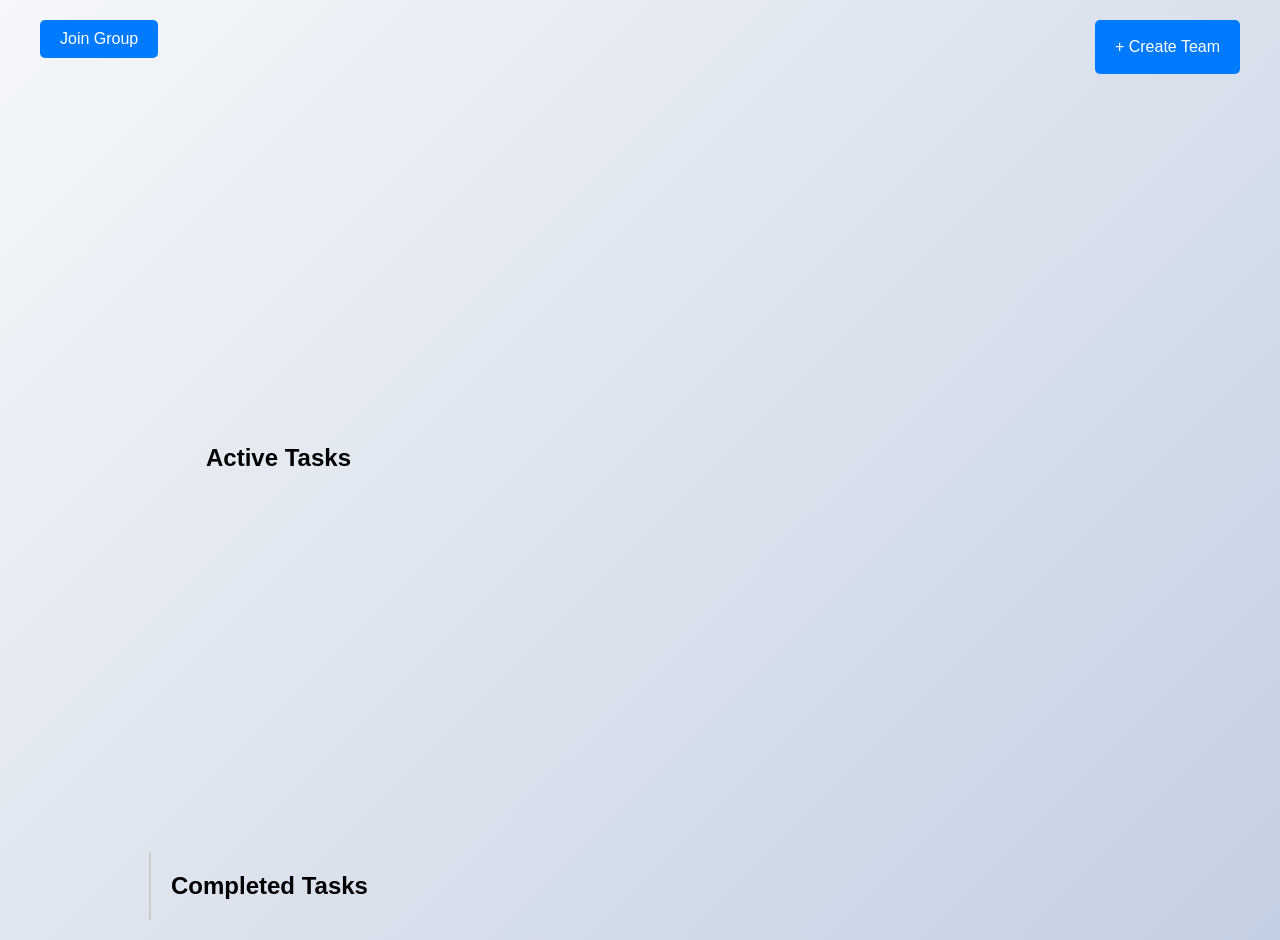
<file: group.html>
<!DOCTYPE html>
<html lang="en">
<head>
    <meta charset="UTF-8">
    <meta name="viewport" content="width=device-width, initial-scale=1.0">
    <link rel="stylesheet" href="https://cdnjs.cloudflare.com/ajax/libs/font-awesome/6.4.2/css/all.min.css">

    <title>Team Management</title>
    <style>
        body {
            font-family: Arial, sans-serif;
            margin: 0;
            background: linear-gradient(135deg, #f5f7fa, #c3cfe2);
            display: flex;
            flex-direction: column;
            align-items: center;
            padding: 20px;
            min-height: 100vh;
        }
        .main-container {
            width: 100%;
            max-width: 1200px;
        }
        .button-container {
            display: flex;
            justify-content: flex-end;
            margin-bottom: 20px;
        }
        button {
            padding: 10px 20px;
            font-size: 16px;
            cursor: pointer;
            border: none;
            border-radius: 5px;
            background-color: #007bff;
            color: white;
            transition: background-color 0.3s ease;
        }
        button:hover {
            background-color: #0056b3;
        }
        .popup {
            display: none;
            position: fixed;
            top: 50%;
            left: 50%;
            transform: translate(-50%, -50%);
            background-color: white;
            padding: 20px;
            box-shadow: 0 0 20px rgba(0, 0, 0, 0.2);
            z-index: 1000;
            width: 400px;
            max-width: 90%;
            max-height: 80vh;
            overflow-y: auto;
            border-radius: 10px;
        }
        .popup input, .popup select, .popup textarea {
            width: 100%;
            padding: 10px;
            margin: 10px 0;
            border: 1px solid #ccc;
            border-radius: 5px;
        }
        .popup button {
            width: 100%;
            padding: 10px;
            margin-top: 10px;
        }
        .overlay {
            display: none;
            position: fixed;
            top: 0;
            left: 0;
            width: 100%;
            height: 100%;
            background-color: rgba(0, 0, 0, 0.5);
            z-index: 999;
        }
        .member-fields {
            margin-top: 10px;
            border: 1px solid #ccc;
            padding: 10px;
            border-radius: 5px;
        }
        .cards-container {
            display: grid;
            grid-template-columns: repeat(auto-fill, minmax(200px, 1fr));
            gap: 20px;
            max-height: 70vh;
            overflow-y: auto;
            padding: 10px;
        }
        .card {
            background-color: white;
            border: 1px solid #ccc;
            border-radius: 10px;
            padding: 15px;
            box-shadow: 0 0 10px rgba(0, 0, 0, 0.1);
            cursor: pointer;
            transition: transform 0.3s ease, box-shadow 0.3s ease;
        }
        .card:hover {
            transform: translateY(-5px);
            box-shadow: 0 5px 15px rgba(0, 0, 0, 0.2);
        }
        .card img {
            width: 100%;
            height: 120px;
            object-fit: cover;
            border-radius: 10px;
        }
        .card h3 {
            margin: 10px 0 5px;
            font-size: 18px;
            color: #333;
        }
        .card p {
            margin: 5px 0;
            font-size: 14px;
            color: #666;
        }
        .details-container {
            width: 100%;
            margin-top: 20px;
            display: none;
        }
        .details-card {
            background-color: white;
            border: 1px solid #ccc;
            border-radius: 10px;
            padding: 20px;
            box-shadow: 0 0 10px rgba(0, 0, 0, 0.1);
        }
        .details-card h2 {
            margin: 0 0 10px;
            color: #007bff;
        }
        .details-card h3 {
            margin: 15px 0 5px;
            color: #333;
        }
        .details-card p {
            margin: 5px 0;
            color: #666;
        }
        .details-card .row {
            display: flex;
            justify-content: space-between;
            padding: 10px 0;
            border-bottom: 1px solid #eee;
        }
        .details-card .row:last-child {
            border-bottom: none;
        }
        .details-card .row .column {
            flex: 1;
            text-align: left;
        }
        .details-card .row .column:first-child {
            flex: 2;
        }
        .progress-bar {
            width: 100%;
            height: 10px;
            background-color: #e0e0e0;
            border-radius: 5px;
            overflow: hidden;
            margin-top: 5px;
        }
        .progress-bar .progress {
            height: 100%;
            background-color: #007bff;
            border-radius: 5px;
        }
        .instructions-popup {
            display: none;
            position: fixed;
            top: 50%;
            left: 50%;
            transform: translate(-50%, -50%);
            background-color: white;
            padding: 20px;
            box-shadow: 0 0 20px rgba(0, 0, 0, 0.2);
            z-index: 1001;
            width: 400px;
            max-width: 90%;
            border-radius: 10px;
        }
        .instructions-popup p {
            margin: 0;
        }
        .instructions-popup button {
            margin-top: 10px;
        }
        .pie-chart {
            width: 200px;
            height: 200px;
            border-radius: 50%;
            background: conic-gradient(#007bff 0%, #e0e0e0 0%);
            margin: 20px auto;
        }
        body {
            font-family: Arial, sans-serif;
            display: flex;
            justify-content: space-between;
            padding: 20px;
        }
        .container {
            width: 70%;
        }
        .completed-tasks {
           margin-top:50px;
           margin-right:650px;
             
            width: 25%;
            border-left: 2px solid #ccc;
            padding-left: 20px;
        }
        .task-card {
            border: 1px solid #ccc;
            padding: 10px;
            margin-bottom: 10px;
            background: #f9f9f9;
        }
        .completed-task {
            
            background: #d4edda;
        }
        #j
        {
            position:absolute;
            top:20px;
        }
    </style>
</head>
<body>
    <div class="main-container">
        <div class="button-container">
            <button onclick="openCreateTeamPopup()"> + Create Team</button><br><br><br>
            
        </div>
        <button id="j" onclick="openJoinGroupPopup()">Join Group</button>
        <div class="cards-container" id="cardsContainer"></div>
    </div>
    
    <div class="overlay" id="overlay"></div>
    <div class="popup" id="createTeamPopup">
        <h2>Create Team</h2>
        <form id="teamForm">
            <label for="teamName">Team Name:</label>
            <input type="text" id="teamName" name="teamName" required>

            <label for="taskName">Task Name:</label>
            <input type="text" id="taskName" name="taskName" required>

            <label for="totalMembers">Total Number of Members:</label>
            <input type="number" id="totalMembers" name="totalMembers" min="1" required onchange="addMemberFields()">
            <input type="file" id="taskImage" accept="image/*">

            <div id="memberContainer"></div>

            <button type="button" onclick="saveForm()">Save</button>
            <button type="button" onclick="closePopup()">Close</button>
        </form>
    </div>

    <div class="details-container" id="detailsContainer">
        <div class="details-card" id="detailsCard"></div>
    </div>

    <div class="instructions-popup" id="instructionsPopup">
        <p id="instructionsText"></p>
        <button onclick="closeInstructionsPopup()">Close</button>
    </div>
    
    <div id="joinGroupPopup" class="popup">
        <h2>Join a Team</h2>
        <label for="joinTeamName">Team Name:</label>
        <input type="text" id="joinTeamName" required>
    
        <label for="joinCode">Join Code:</label>
        <input type="text" id="joinCode" required>
    
        <button onclick="joinTeam()">Join</button>
        <button onclick="closeJoinGroupPopup()">Cancel</button>
    </div>
    <!-- Main Task Section -->
    <div class="container">
        <h2>Active Tasks</h2>
        <div id="taskContainer"></div>
    </div>

    <!-- Completed Task Section -->
    <div class="completed-tasks">
        <h2>Completed Tasks</h2>
        <div id="completedTaskContainer"></div>
    </div>
    
    <script>
        let teams = JSON.parse(localStorage.getItem('teams')) || [];
        let currentData = null;

        function openCreateTeamPopup() {
            document.getElementById('createTeamPopup').style.display = 'block';
            document.getElementById('overlay').style.display = 'block';
        }

        function closePopup() {
            document.getElementById('createTeamPopup').style.display = 'none';
            document.getElementById('overlay').style.display = 'none';
        }

        function addMemberFields() {
            const totalMembers = document.getElementById('totalMembers').value;
            const memberContainer = document.getElementById('memberContainer');
            memberContainer.innerHTML = '';

            for (let i = 1; i <= totalMembers; i++) {
                const memberFields = `
                    <div class="member-fields">
                        <h3>Member ${i}</h3>
                        <label for="memberName${i}">Member Name:</label>
                        <input type="text" id="memberName${i}" name="memberName${i}" required>

                        <label for="memberEmail${i}">Member Email:</label>
                        <input type="email" id="memberEmail${i}" name="memberEmail${i}" required>

                        <label for="task${i}">Task:</label>
                        <input type="text" id="task${i}" name="task${i}" required>

                        <label for="date${i}">Date:</label>
                        <input type="date" id="date${i}" name="date${i}" required>

                        <label for="time${i}">Time to Complete:</label>
                        <input type="time" id="time${i}" name="time${i}" required>

                        <label for="instructions${i}">Instructions:</label>
                        <textarea id="instructions${i}" name="instructions${i}" rows="3" required></textarea>

                        <label for="progress${i}">Progress (%):</label>
                        <input type="number" id="progress${i}" name="progress${i}" min="0" max="100" required>
                    </div>
                `;
                memberContainer.innerHTML += memberFields;
            }
        }

       document.addEventListener("DOMContentLoaded", loadSavedTeams); // Load teams on page load

       function saveForm() {
    const teamName = document.getElementById('teamName').value;
    const taskName = document.getElementById('taskName').value;
    const totalMembers = parseInt(document.getElementById('totalMembers').value, 10);
    const imageFile = document.getElementById('taskImage').files[0];

    if (!imageFile) {
        alert("Please upload an image for the task.");
        return;
    }
    
    const reader = new FileReader();
    reader.onload = function (event) {
        const imageUrl = event.target.result;
        const teams = JSON.parse(localStorage.getItem('teams')) || [];
        const members = [];

        for (let i = 1; i <= totalMembers; i++) {
           
            const member = {
                name: document.getElementById(`memberName${i}`).value,
                email: document.getElementById(`memberEmail${i}`).value,
                task: document.getElementById(`task${i}`).value,
                date: document.getElementById(`date${i}`).value,
                time: document.getElementById(`time${i}`).value,
                instructions: document.getElementById(`instructions${i}`).value,
                progress: document.getElementById(`progress${i}`).value,
            };
            members.push(member);

            // Schedule an alarm for the due date and time
            scheduleAlarm(member.date, member.time, member.task);
        }

        // Generate a unique join code
        const joinCode = Math.random().toString(36).substr(2, 6).toUpperCase();
        const teamCode = `team-${Date.now()}`;

        const team = { teamCode, teamName, taskName, totalMembers, members, imageUrl, joinCode };
        teams.push(team);
        localStorage.setItem('teams', JSON.stringify(teams));

        // Send join code in email (DO NOT REMOVE)
        members.forEach(member => {
            fetch("http://localhost:3000/send-email", {
                method: "POST",
                headers: { "Content-Type": "application/json" },
                body: JSON.stringify({
                    to: member.email,
                    subject: `Join Your Team: ${teamName}`,
                    text: `Hello ${member.name},\n\nYou have been invited to join the team: ${teamName}.\n\nJoin Code: ${joinCode}\n\nUse this code to join the team from the dashboard.\n\nBest Regards,\nTeam Manager`
                })
            })
            .then(response => response.json())
            .then(data => console.log(`Email sent to ${member.email}:`, data))
            .catch(error => console.error(`Error sending email to ${member.email}:`, error));
        });
      
        addTeamCard(team);
        loadTasks();
     
        alert(`Team created! `);
        closePopup();
    };

    reader.readAsDataURL(imageFile);
}

// Function to schedule an alarm
function scheduleAlarm(date, time, taskName) {
    const dueDateTime = new Date(`${date}T${time}`);
    const currentTime = new Date();
    const timeDiff = dueDateTime - currentTime;

    if (timeDiff > 0) {
        setTimeout(() => {
            playAlarm(taskName);
        }, timeDiff);
    }
}

// Function to play alarm sound
function playAlarm(taskName) {
    alert(`⏰ Reminder: It's time for your task - ${taskName}!`);
    const audio = new Audio("C:\Users\HP\OneDrive\Documents\project\group\alarm.wav"); // Make sure alarm.mp3 exists in your project
    audio.play();
}

function deleteCard(teamCode) {
    let teams = JSON.parse(localStorage.getItem('teams')) || [];

    // Remove the selected team from the array
    teams = teams.filter(team => team.teamCode !== teamCode);

    // Update localStorage
    localStorage.setItem('teams', JSON.stringify(teams));

    // Remove the card from the DOM
    const cardElement = document.getElementById(`card-${teamCode}`);
    if (cardElement) {
        cardElement.remove();
    }
}


// Function to add a team card with uploaded image
// Function to add a team card with uploaded image
function addTeamCard(team) {
    const card = document.createElement('div');
    card.classList.add('card');
    card.id = `card-${team.teamCode}`; // Ensure a unique ID for deletion

    card.innerHTML = `
        <img src="${team.imageUrl}" alt="Task Image">
        <div class="card-content">
            <h3>${team.teamName}</h3>
            <p><strong>Task:</strong> ${team.taskName}</p>
        </div>
        <span class="icon-container">
            <i class="fa-solid fa-comment comment-icon" onclick="event.stopPropagation(); openChatGroup('${team.teamCode}')"></i>
            <i class="fa-solid fa-trash delete-icon" onclick="event.stopPropagation(); deleteCard('${team.teamCode}')"></i>
        </span>
        <div class="chat-group" id="chat-${team.teamCode}" style="display: none;">
            <div class="chat-messages" id="messages-${team.teamCode}"></div>
            <input type="text" id="input-${team.teamCode}" placeholder="Type a message..." onkeydown="if(event.key==='Enter') sendMessage('${team.teamCode}')">
        </div>
    `;

    card.addEventListener("click", () => showDetails(team));

    document.getElementById('cardsContainer').appendChild(card);

    loadMessages(team.teamCode); // Load stored messages
}

// Function to open chat group
function openChatGroup(teamCode) {
    const chatGroup = document.getElementById(`chat-${teamCode}`);
    chatGroup.style.display = chatGroup.style.display === "none" ? "block" : "none";
}

// Function to send message and store it locally
function sendMessage(teamCode) {
    const input = document.getElementById(`input-${teamCode}`);
    const message = input.value.trim();
    if (message === "") return;

    const messagesContainer = document.getElementById(`messages-${teamCode}`);
    const messageElement = document.createElement("p");
    messageElement.innerHTML = `${message} <i class="fa-solid fa-trash delete-msg-icon" ondblclick="deleteMessage(this, '${teamCode}', '${message}')"></i>`;
    messagesContainer.appendChild(messageElement);

    saveMessage(teamCode, message);
    input.value = "";
}

// Function to save messages in localStorage
function saveMessage(teamCode, message) {
    let messages = JSON.parse(localStorage.getItem(`chat-${teamCode}`)) || [];
    messages.push(message);
    localStorage.setItem(`chat-${teamCode}`, JSON.stringify(messages));
}

// Function to load stored messages
function loadMessages(teamCode) {
    const messagesContainer = document.getElementById(`messages-${teamCode}`);
    let messages = JSON.parse(localStorage.getItem(`chat-${teamCode}`)) || [];
    messages.forEach(message => {
        const messageElement = document.createElement("p");
        messageElement.innerHTML = `${message} <i class="fa-solid fa-trash delete-msg-icon" ondblclick="deleteMessage(this, '${teamCode}', '${message}')"></i>`;
        messagesContainer.appendChild(messageElement);
    });
}

// Function to delete a message
function deleteMessage(element, teamCode, message) {
    element.parentElement.remove();
    let messages = JSON.parse(localStorage.getItem(`chat-${teamCode}`)) || [];
    messages = messages.filter(msg => msg !== message);
    localStorage.setItem(`chat-${teamCode}`, JSON.stringify(messages));
}



// Function to load saved teams and display them
function loadSavedTeams() {
    const teams = JSON.parse(localStorage.getItem('teams')) || [];
    teams.forEach(team => addTeamCard(team));
}






        function showDetails(data) {
    currentData = data;
    const detailsCard = document.getElementById('detailsCard');
    const totalProgress = data.members.reduce((sum, member) => sum + parseInt(member.progress), 0) / data.members.length;

    detailsCard.innerHTML = `
        <h2 style="text-align: center; margin-bottom: 20px;">${data.teamName}</h2>
        <p><strong>Task Name:</strong> ${data.taskName}</p>
        <p><strong>Total Members:</strong> ${data.totalMembers}</p>
        <div class="pie-chart" style="background: conic-gradient(#007bff ${totalProgress}%, #e0e0e0 ${totalProgress}%); margin-bottom: 20px;"></div>
        <table style="width: 100%; border-collapse: collapse; text-align: left;">
            <thead>
                <tr style="background-color: #f2f2f2;">
                    <th style="padding: 10px; border-bottom: 2px solid #ddd;">Member Name</th>
                    <th style="padding: 10px; border-bottom: 2px solid #ddd;">Task</th>
                    <th style="padding: 10px; border-bottom: 2px solid #ddd;">Date</th>
                    <th style="padding: 10px; border-bottom: 2px solid #ddd;">Time</th>
                    <th style="padding: 10px; border-bottom: 2px solid #ddd;">Status</th>
                    <th style="padding: 10px; border-bottom: 2px solid #ddd;">Instructions</th>
                </tr>
            </thead>
            <tbody>
                ${data.members.map((member, index) => `
                    <tr style="border-bottom: 1px solid #ddd;">
                        <td style="padding: 10px;">${member.name}</td>
                        <td style="padding: 10px;">${member.task}</td>
                        <td style="padding: 10px;">${member.date}</td>
                        <td style="padding: 10px;">${member.time}</td>
                        <td style="padding: 10px;">
                            <div class="progress-bar" style="background: #e0e0e0; border-radius: 5px; overflow: hidden;">
                                <div class="progress" style="width: ${member.progress}%; background: #007bff; height: 10px;"></div>
                            </div>
                            <input type="number" min="0" max="100" value="${member.progress}" style="margin-top: 5px; width: 50px;" onchange="updateProgress(${index}, this.value)">
                        </td>
                        <td style="padding: 10px;"><a href="#" onclick="showInstructions('${member.instructions}')" style="color: #007bff; text-decoration: none;">Click Here</a></td>
                    </tr>
                `).join('')}
            </tbody>
        </table>
    `;
    document.getElementById('detailsContainer').style.display = 'block';
}


window.onload = function () {
    loadTasks();
    loadCompletedTasks();
};

function loadTasks() {
    const taskContainer = document.getElementById("taskContainer");
    const completedTaskContainer = document.getElementById("completedTaskContainer");

    taskContainer.innerHTML = "";
    completedTaskContainer.innerHTML = "";

    let teams = JSON.parse(localStorage.getItem("teams")) || [];
    let completedTeams = JSON.parse(localStorage.getItem("completedTasks")) || [];

    let remainingTeams = [];

    teams.forEach((team, index) => {
        let allCompleted = team.members.every(member => parseInt(member.progress) === 100);

        const taskCard = document.createElement("div");
        taskCard.classList.add("task-card");
        taskCard.innerHTML = `
            <h3>${team.taskName} (${team.teamName})</h3>
            <p>Members:</p>
            <ul>
                ${team.members.map(member => `
                    <li>${member.name} - Progress: 
                        <input type="number" min="0" max="100" value="${member.progress}" 
                            onchange="updateProgress(${index}, '${member.name}', this.value)">
                        %</li>
                `).join('')}
            </ul>
        `;

        if (allCompleted) {
            taskCard.classList.add("completed-task");

            // Prevent duplicate entries in completedTasks
            if (!completedTeams.some(t => t.teamName === team.teamName && t.taskName === team.taskName)) {
                completedTeams.push(team);
            }

            completedTaskContainer.appendChild(taskCard);
        } else {
            taskContainer.appendChild(taskCard);
            remainingTeams.push(team);
        }
    });

    // Save remaining teams (removes completed tasks from main storage)
    localStorage.setItem("teams", JSON.stringify(remainingTeams));
    localStorage.setItem("completedTasks", JSON.stringify(completedTeams));

    // Load Completed Tasks from Storage
    completedTeams.forEach((team) => {
        const completedTaskCard = document.createElement("div");
        completedTaskCard.classList.add("task-card", "completed-task");
        completedTaskCard.innerHTML = `
            <h3>${team.taskName} (${team.teamName})</h3>
            <p>Task Completed by Team!</p>
        `;
        completedTaskContainer.appendChild(completedTaskCard);
    });
}

// Ensure tasks are loaded on window load
window.onload = loadTasks;


function updateProgress(teamIndex, memberName, newProgress) {
    let teams = JSON.parse(localStorage.getItem("teams")) || [];

    if (teamIndex >= teams.length) return;

    let team = teams[teamIndex];

    // Ask user for join code
    const joinCode = prompt("Enter your join code to update progress:");

    if (joinCode !== team.joinCode) {
        alert("Incorrect join code! Status update failed.");
        return;
    }

    team.members.forEach(member => {
        if (member.name === memberName) {
            member.progress = newProgress;
        }
    });

    localStorage.setItem("teams", JSON.stringify(teams));

    // Find and update progress bar dynamically
    document.querySelectorAll(".task-card").forEach((taskCard, index) => {
        if (index === teamIndex) {
            taskCard.querySelectorAll(".progress-bar").forEach((bar, i) => {
                if (team.members[i].name === memberName) {
                    const progressDiv = bar.querySelector(".progress");
                    const progressText = taskCard.querySelectorAll(".progress-text")[i];

                    progressDiv.style.width = `${newProgress}%`;
                    progressText.innerText = `${newProgress}%`;
                }
            });
        }
    });

    loadTasks(); // Refresh task UI & move to completed if needed
}


// Function to load completed tasks in a separate section
function loadCompletedTasks() {
    const completedTaskContainer = document.getElementById("completedTaskContainer");
    completedTaskContainer.innerHTML = "";

    let completedTeams = JSON.parse(localStorage.getItem("completedTasks")) || [];

    completedTeams.forEach(team => {
        const completedTaskCard = document.createElement("div");
        completedTaskCard.classList.add("completed-task-card");
        completedTaskCard.innerHTML = `
            <h3>${team.taskName} (${team.teamName})</h3>
            <p>Completed by all members</p>
        `;
        completedTaskContainer.appendChild(completedTaskCard);
    });
}


             




        function showInstructions(instructions) {
            document.getElementById('instructionsText').innerText = instructions;
            document.getElementById('instructionsPopup').style.display = 'block';
            document.getElementById('overlay').style.display = 'block';
        }

        function closeInstructionsPopup() {
            document.getElementById('instructionsPopup').style.display = 'none';
            document.getElementById('overlay').style.display = 'none';
        }

        function openJoinGroupPopup() {
    document.getElementById('joinGroupPopup').style.display = 'block';
}

function closeJoinGroupPopup() {
    document.getElementById('joinGroupPopup').style.display = 'none';
}
function joinTeam() {
    const joinTeamName = document.getElementById('joinTeamName').value.trim();
    const joinCode = document.getElementById('joinCode').value.trim();
    let teams = JSON.parse(localStorage.getItem('teams')) || [];

    // Find the team with matching name and code
    const team = teams.find(t => t.teamName === joinTeamName && t.joinCode === joinCode);

    if (team) {
        alert(`Joined team: ${team.teamName}!`);
        addTeamCard(team);
        closeJoinGroupPopup();
    } else {
        alert('Invalid team name or join code. Please try again.');
    }
}


       
        
    </script>
    <script src="server.js"></script>
</body>
</html>
</file>
